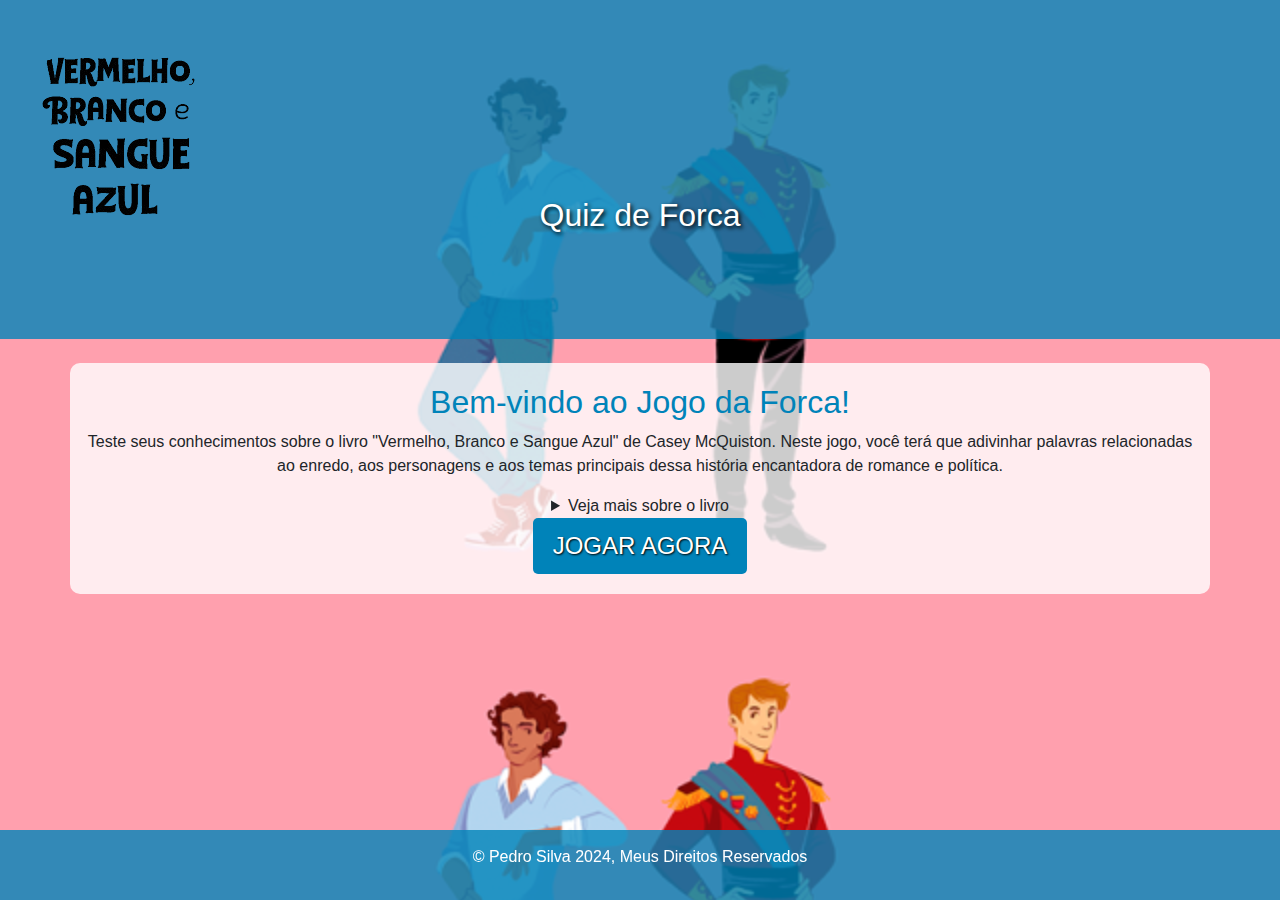
<file: index.html>
<!DOCTYPE html>
<html lang="pt-BR">
<head>
    <meta charset="UTF-8">
    <meta name="viewport" content="width=device-width, initial-scale=1.0">
    <title>Forca - Quiz Tema Vermelho, Branco e Sangue Azul</title>
    <link rel="stylesheet" href="./static/css/index.css">
    <link rel="stylesheet" 
    href="https://stackpath.bootstrapcdn.com/bootstrap/4.5.2/css/bootstrap.min.css">
</head>
<body>
    <header>
        <div class="content">
            <img src="../static/images/images-removebg-preview.png" alt="SENAI Logo" class="img-fluid senai-Logo">
            <h2>Quiz de Forca</h2>
        </div>
    </header>

    <main class="container mt-4"> 
        <section>
            <h2>Bem-vindo ao Jogo da Forca!</h2>
            <p>Teste seus conhecimentos sobre o livro "Vermelho, Branco e Sangue Azul" de Casey McQuiston. Neste jogo, você terá que adivinhar palavras relacionadas ao enredo, aos personagens e aos temas principais dessa história encantadora de romance e política.</p>

            <details>
                <summary>Veja mais sobre o livro</summary>
                <p>"Vermelho, Branco e Sangue Azul" conta a história de Alex Claremont-Diaz, o primeiro-filho dos Estados Unidos, e sua improvável jornada de amor com Henry, o príncipe da Inglaterra. Após um incidente público durante um casamento real, Alex e Henry são forçados a fingir uma amizade para evitar um escândalo internacional. O que começa como uma fachada logo se transforma em um relacionamento secreto que desafia normas sociais, pressões familiares e o peso da mídia.

                    Neste emocionante romance, temas como sexualidade, poder, política e a pressão da vida pública são explorados de maneira leve e divertida, enquanto Alex e Henry lutam para encontrar o equilíbrio entre amor e responsabilidade.
                    
                    Como Jogar:
                    Você verá um conjunto de traços que representam letras de uma palavra relacionada ao livro.
                    Seu objetivo é adivinhar a palavra, uma letra de cada vez.
                    Para cada erro, uma parte da forca será desenhada.
                    Tenha cuidado! Se você errar muitas vezes, o jogo termina.
                    Pronto para começar? Boa sorte e divirta-se no jogo da forca baseado em "Vermelho, Branco e Sangue Azul"!</p>
            </details>
            <a href="./pages/forca.html" class="btn btn-primary btn-lg btn-play">Jogar Agora</a>
        </section>
    </main>

    <footer>
        <div class="container text-center">
            <p>&copy Pedro Silva 2024, Meus Direitos Reservados</p>
        </div>
    </footer>
</body>
</html>
</file>
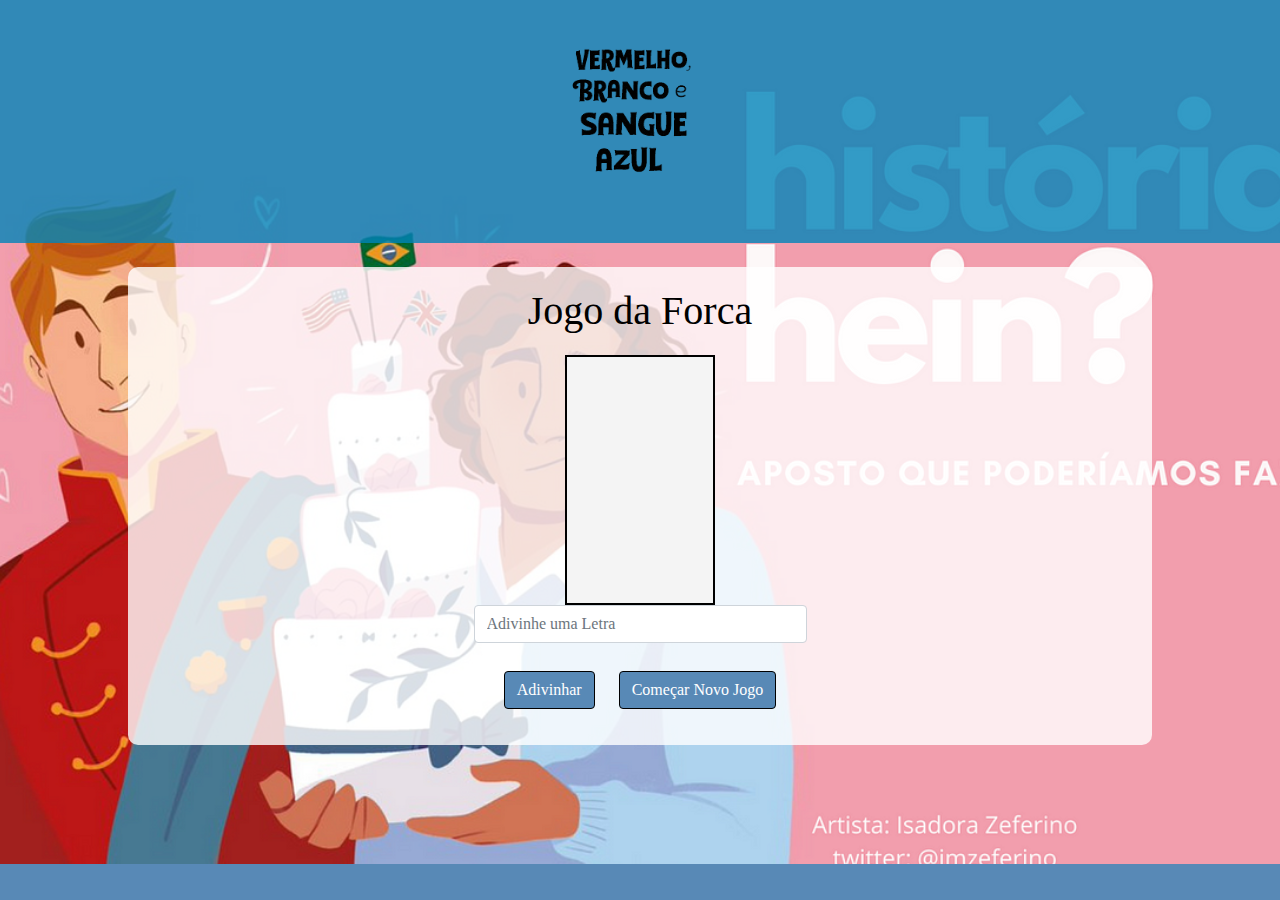
<file: pages/forca.html>
<!DOCTYPE html>  
<html lang="pt-BR">  
<head>  
    <meta charset="UTF-8">  
    <meta name="viewport" content="width=device-width, initial-scale=1.0">  
    <title>Jogo da Forca</title>  
    <link rel="stylesheet" href="https://maxcdn.bootstrapcdn.com/bootstrap/4.5.2/css/bootstrap.min.css">  
    <link rel="stylesheet" href="../static/css/forca.css">  
</head>  
<body>  
    <header>  
        <img src="../static/images/images-removebg-preview.png" alt="VBSA-Logo" class="img-fluid senai-Logo">  
    </header>  
    <div class="container mt-4">  
        <h1 class="text-center">Jogo da Forca</h1>  
        <div id="jogo" class="text-center">  
            <p id="dica" class="lead"></p>  
            <h3 id="palavra" class="display-4"></h3>  
            <div id="forca" style="position: relative; width: 150px; height: 250px; margin: auto;"></div>  
            <div class="form-group">  
                <input type="text" id="guess" maxlength="1" class="form-control" placeholder="Adivinhe uma Letra">  
            </div>  
            <div class="botoes">  
                <button class="btn btn-primary mt-2" onclick="adivinharLetra()">Adivinhar</button>  
                <button class="btn btn-secondary mt-2" onclick="iniciarJogo()">Começar Novo Jogo</button>  
            </div>  
            <p id="status" class="mt-3"></p>  
            <p id="attempts"></p>  
        </div>  
    </div>  
    <footer>  
        <p></p>  
    </footer>  
    <script src="../static/js/jogo.js"></script>  
    <script src="../static/js/boneco.js"></script>  
    <script src="../static/js/perguntas.js"></script>  
    <script src="https://code.jquery.com/jquery-3.5.1.slim.min.js"></script>  
    <script src="https://cdn.jsdelivr.net/npm/@popperjs/core@2.9.1/dist/umd/popper.min.js"></script>  
    <script src="https://maxcdn.bootstrapcdn.com/bootstrap/4.5.2/js/bootstrap.min.js"></script>  
</body>  
</html>
</file>
<file: static/css/index.css>
body {
    background-image: url('../images/22205d88004109.5dc9861f20846.webp');
    background-size: cover; /* Garante que a imagem de fundo cubra toda a área visível */
    background-position: center; /* Centraliza a imagem de fundo */
    font-family: Georgia, 'Times New Roman', Times, serif; /* Fonte padrão */
    color: #333; /* Texto preto */
    margin: 0;
    padding: 0;
}

header {
    display: flex;
    justify-content: space-between; /* Alinha a imagem à esquerda e o texto à direita */
    align-items: center; /* Alinha a imagem e o título verticalmente */
    background-color: rgba(0, 131, 185, 0.8); /* Azul com transparência */
    padding: 20px;
}

header .logo {
    max-width: 120px;
    height: auto;
    border-radius: 10px;
}

header h2 {
    font-family: Arial, sans-serif; /* Fonte padrão */
    color: #fff; /* Texto branco */
    text-shadow: 2px 2px 4px #000;
    margin: 0;
    flex: 1; /* Faz o título ocupar o espaço restante */
    text-align: center; /* Centraliza o texto no espaço disponível */
    position: relative;
    top: -85px; /* Move o título 10px para cima */
}

main {
    padding: 20px;
    text-align: center;
    background-color: rgba(255, 255, 255, 0.8); /* Fundo branco com transparência */
    border-radius: 10px;
    margin: 20px;
}

h1, h2, h3 {
    font-family: Arial, sans-serif; /* Fonte padrão */
    color: #0083b9;
    
}

a.btn-play {
    background-color: #0083b9; /* Azul */
    border: none;
    color: #fff; /* Texto branco */
    font-size: 1.5rem;
    padding: 10px 20px;
    text-transform: uppercase;
    border-radius: 5px;
    text-shadow: 1px 1px 2px #000;
}

a.btn-play:hover {
    background-color: #005f8a; /* Azul escuro */
    color: #fff; /* Texto branco */
    text-decoration: none;
}

footer {
    background-color: rgba(0, 131, 185, 0.8); /* Azul com transparência */
    color: #fff; /* Texto branco */
    padding: 15px;
    position: fixed;
    width: 100%;
    bottom: 0;
    text-align: center;
}
</file>
<file: static/css/forca.css>
/* Reset básico para remover margens e paddings padrão */
* {
    margin: 0;
    padding: 0;
    box-sizing: border-box;
}

body {
    background-image: url('../images/1_hG17zCQWtiOd9jxDfLhBBQ.png'), url('../images/22205d88004109.5dc9861f20846.webp');
    background-size: cover;
    background-position: center, bottom; /* Uma imagem no centro, outra na parte inferior */
    background-attachment: fixed; /* Faz a imagem de fundo rolar com a página */
    font-family: Georgia, 'Times New Roman', Times, serif;
    color: #333;
    margin: 0;
    padding: 0;
}

/* Cabeçalho */
header {
    display: flex;
    justify-content: center; /* Centraliza o conteúdo do header */
    align-items: center;
    background-color: rgba(0, 131, 185, 0.8); /* Azul com transparência */
    padding: 20px;
}

header h1 {
    font-size: 2.5em;
    color: #007bff;
    text-align: center;
    margin: 0; /* Remove a margem inferior */
}

.senai-Logo {
    max-width: 150px;
    margin-right: 20px; /* Adiciona espaço entre a imagem e o título */
}

/* Navegação */
nav {
    background-color: #333;
    overflow: hidden;
}

nav a {
    float: left;
    display: block;
    color: #f5f5f5;
    text-align: center;
    padding: 14px 20px;
    text-decoration: none;
}

nav a:hover {
    background-color: rgba(0, 131, 185, 0.8);
}

/* Container geral */
.container {
    padding: 20px;
    text-align: center;
    background-color: rgba(255, 255, 255, 0.8);
    border-radius: 10px;
    margin: 20px auto; /* Margin ajustado para centralizar o container */
    width: 80%; /* Definindo a largura do container */
}

/* Seções */
section {
    padding: 20px;
    margin: 0 10px;
    background-color: #fff;
    border-radius: 8px;
    box-shadow: 0 4px 8px rgba(0,0,0,0.1);
}

/* Títulos das Seções */
h2 {
    color: #333;
    border-bottom: 2px solid #444;
    padding-bottom: 10px;
    margin-bottom: 20px;
}

h1 {
    color: #000000;
    margin-bottom: 20px;
}

/* Rodapé */
footer {
    background-color: #5889b6;
    color: #fff;
    text-align: center;
    padding: 10px;
    position: fixed;
    width: 100%;
    bottom: 0;
}

/* Estilização da área do jogo da forca */
#jogo {
    position: relative;
}

#palavra {
    font-size: 2rem;
    letter-spacing: 1px;
    margin: 20px 0;
}

#dica {
    font-size: 1.25rem;
    color: #555;
}

#status {
    font-size: 1.5rem;
    font-weight: bold;
    margin-top: 20px;
}

#attempts {
    margin-top: 10px;
    font-size: 1rem;
    color: #888;
}

input[type="text"] {
    width: 333px;
    margin: 0 auto;
    display: block;
}

.botoes {
    margin-top: 20px;
}

button {
    margin: 0 10px;
    background-color: rgba(0, 0, 0, 0.8); /* Cor alterada dos botões */
    border: none;
    color: white;
    padding: 10px 20px;
    border-radius: 5px;
    cursor: pointer;
}

button:hover {
    background-color: #8b0000; /* Cor vinho ao passar o mouse */
}

.btn-primary {
    color: #fff;
    background-color: #5889b6;
    border-color: #000000;
}

.btn-secondary {
    color: #fff;
    background-color: #5889b6;
    border-color: #000000;
}

/* Estilização da área da forca */
#forca {
    border-color: #000;
    position: relative;
    width: 150px;
    height: 250px;
    margin: 0 auto;
    border: 2px solid #000;
    background-color: #f4f4f4;
}

#forca div {
    background-color: #333;
}

#cabeca {
    border-radius: 50%;
    border-color: #000
}

#corpo {
    background-color: #000;
    border-color: #000 /* Boneco totalmente preto */
}

#bracoEsquerdo,
#bracoDireito {
    background-color: #000;
    border-color: #000 /* Braços pretos */
}

#pernaEsquerda,
#pernaDireita {
    background-color: #000;
    border-color: #000 /* Pernas pretas */
}
</file>
